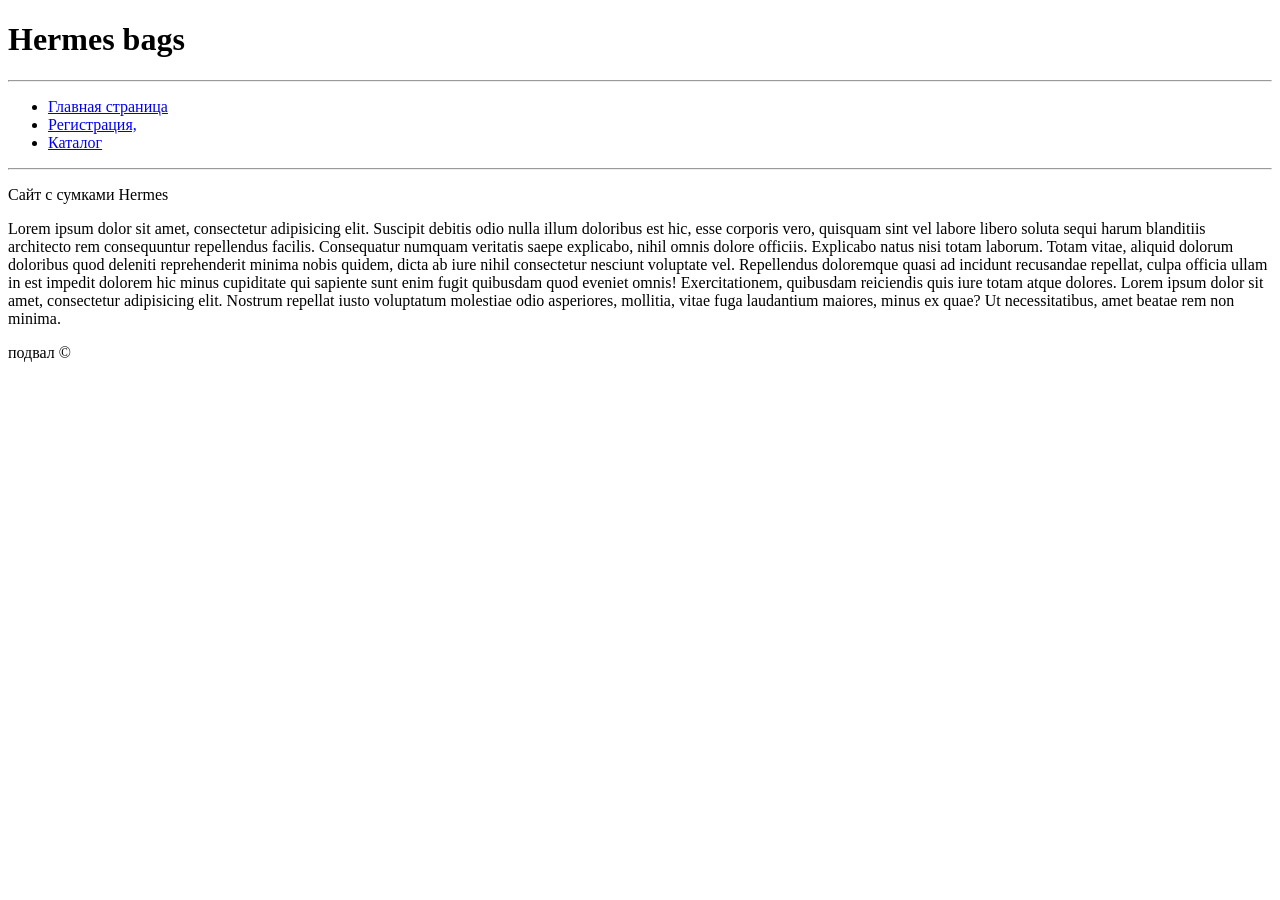
<file: Index.html>
<!DOCTYPE html>
<html lang="en">
<head>
    <meta charset="UTF-8">
    <title>Сумочки Hermes</title>
</head>
<body>
   <h1>
       Hermes bags
   </h1>
   <hr>
   <ul>
      <li> <a href="Index.html">Главная страница</a></li>
       <li><a href="Registratiton.html">Регистрация,</a></li>
       <li><a href="Catalog.html">Каталог</a></li>
       </ul>
       <hr>
    <p>
        Сайт с сумками  Hermes
    </p>
    <p>
        Lorem ipsum dolor sit amet, consectetur adipisicing elit. Suscipit debitis odio nulla illum doloribus est hic, esse corporis vero, quisquam sint vel labore libero soluta sequi harum blanditiis architecto rem consequuntur repellendus facilis. Consequatur numquam veritatis saepe explicabo, nihil omnis dolore officiis. Explicabo natus nisi totam laborum. Totam vitae, aliquid dolorum doloribus quod deleniti reprehenderit minima nobis quidem, dicta ab iure nihil consectetur nesciunt voluptate vel. Repellendus doloremque quasi ad incidunt recusandae repellat, culpa officia ullam in est impedit dolorem hic minus cupiditate qui sapiente sunt enim fugit quibusdam quod eveniet omnis! Exercitationem, quibusdam reiciendis quis iure totam atque dolores.
        Lorem ipsum dolor sit amet, consectetur adipisicing elit. Nostrum repellat iusto voluptatum molestiae odio asperiores, mollitia, vitae fuga laudantium maiores, minus ex quae? Ut necessitatibus, amet beatae rem non minima.
    </p>
    <footer>
        подвал &copy;
    </footer>
</body>
</html>
</file>
